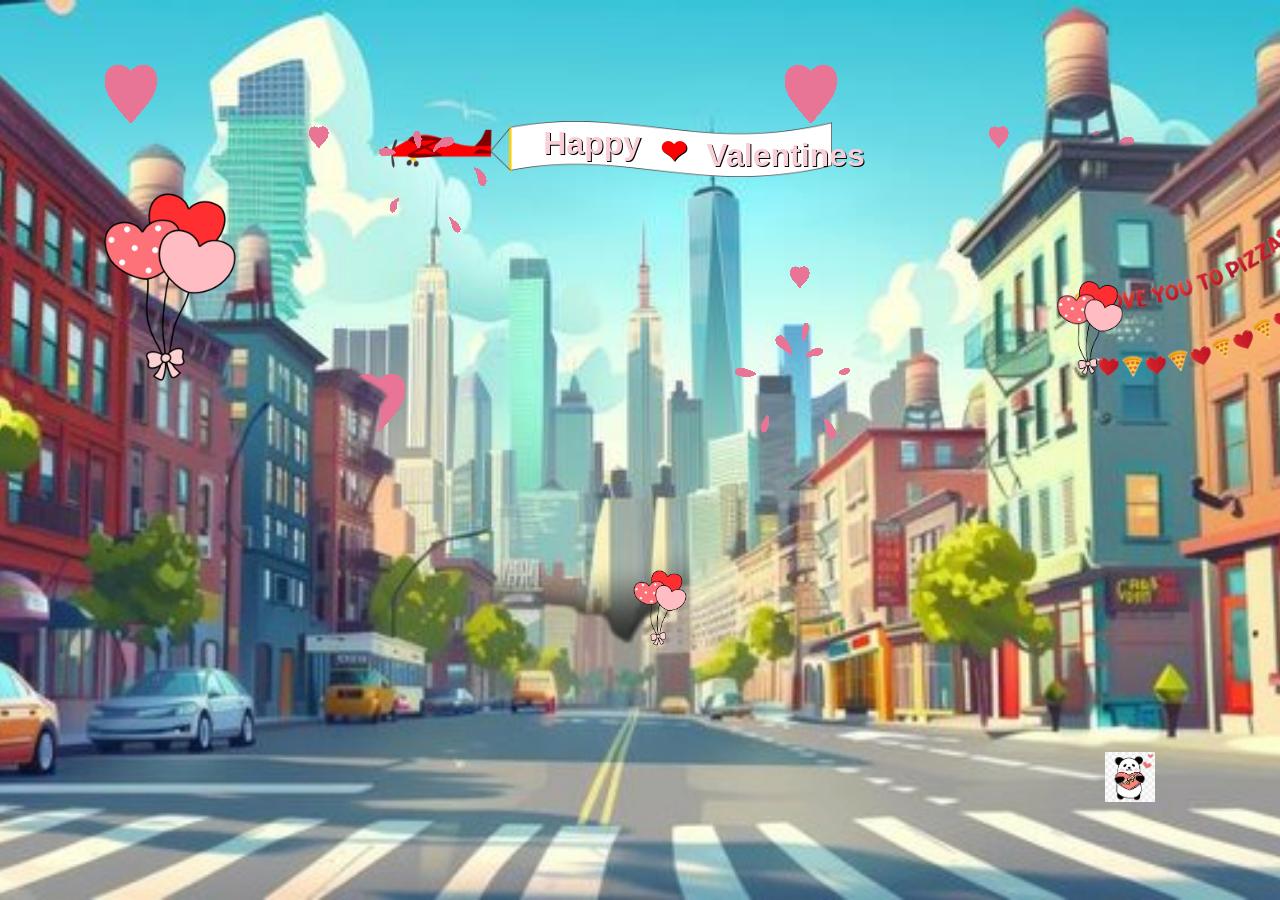
<file: index.html>
<!DOCTYPE html>
<html lang="en">
  <head>
    <meta charset="UTF-8" />
    <title>Valentines</title>
    <link rel="stylesheet" href="./index.css" />
  </head>
  <body>
    <div class="pageWrapper">
      <div class="background"></div>
      <div class="foreground"></div>

      <div class="planeContainer">
        <div class="bannerTextContainer">
          <h1 class="w1">Happy</h1>
          <h1 class="w2">&#10084;</h1>
          <h1 class="w3">Valentines</h1>
        </div>

        <img src="./assets/plane.png" alt="plane" />
      </div>

      <div class="fireworksContainer">
        <img src="./assets/heartsfireworks.gif" alt="fireworks gif" />
      </div>
      <div class="fireworksContainer2">
        <img src="./assets/heartsfireworks.gif" alt="fireworks gif" />
      </div>

      <div class="pizzaBannerContainer">
        <img src="./assets/pizzabanner.png" alt="pizza Banner" />
      </div>

      <div class="ballons">
        <img src="./assets/Ballons.png" alt="ballons" />
      </div>
      <div class="ballons2">
        <img src="./assets/Ballons.png" alt="ballons" />
      </div>

      <div class="ballons3">
        <img src="./assets/Ballons.png" alt="ballons" />
      </div>

      <div class="panda">
        <img src="./assets/panda.jpg" alt="panda" class="pandaImg" />
      </div>
    </div>
  </body>
</html>
</file>
<file: index.css>
body {
  margin: 0;
}

.pageWrapper {
  width: 100vw;
  height: 100vh;
  position: absolute;
  overflow: hidden;
}

.background {
  background-image: url(./assets/bg.jpeg);
  background-position: center;
  background-size: cover;
  width: 100vw;
  height: 100vh;
  position: absolute;
  z-index: -2;
}

.foreground {
  background-image: url(./assets/fg.png);
  background-position: center;
  background-size: cover;
  width: 100vw;
  height: 100vh;
  position: absolute;
  z-index: 0;
}

.planeContainer {
  animation: flyPlane 7s linear infinite;
  position: relative;
  top: 40px;
  left: 30%;
  z-index: -1;
  & img {
    width: 35%;
  }

  & .bannerTextContainer {
    position: relative;
    top: 68px;
    left: 140px;
    display: flex;
    width: 360px;
    justify-content: space-evenly;
    overflow: hidden;
    font-family: Arial, Helvetica, sans-serif;
    color: rgb(248, 207, 214);
    text-shadow: 1px 1px black;
    & .w1 {
      position: relative;
      bottom: 4px;
    }

    & .w2 {
      color: red;
      position: relative;
      top: 4px;
    }

    & .w3 {
      position: relative;
      bottom: -8px;
    }
  }
}

@keyframes flyPlane {
  0% {
    transform: translateX(100%);
  }

  100% {
    transform: translateX(-100%);
  }
}

.pizzaBannerContainer {
  z-index: 2;
  position: relative;
  left: 84.5%;
  top: 4.5%;

  & img {
    width: 250px;
    transform: skew(-10deg, 0deg);
    transform: rotate(-20deg);
  }
}

.fireworksContainer {
  z-index: -1;
  position: absolute;
  top: 0;
}

.fireworksContainer2 {
  z-index: -1;
  position: absolute;
  top: 0;
  right: 100px;
}

.ballons {
  left: 600px;
  bottom: 80px;
  position: absolute;
  z-index: 2;
  transform: scale(0.1);
}

.ballons2 {
  right: 440px;
  bottom: 600px;
  position: relative;
  z-index: 2;
  transform: scale(0.2);
}

.ballons3 {
  position: absolute;
  right: 130px;
  bottom: -200px;
  z-index: 2;
  transform: scale(0.08);
}

@keyframes jump {
  0%,
  100% {
    transform: translateY(0);
  }
  50% {
    transform: translateY(-30px);
  }
}

.panda {
  position: absolute;
  right: 100px;
  bottom: 70px;
  z-index: 1;
  transform: scale(0.5);
  animation: jump 1s infinite ease-in-out;
}

.pandaImg {
  width: 100px;
}
</file>
